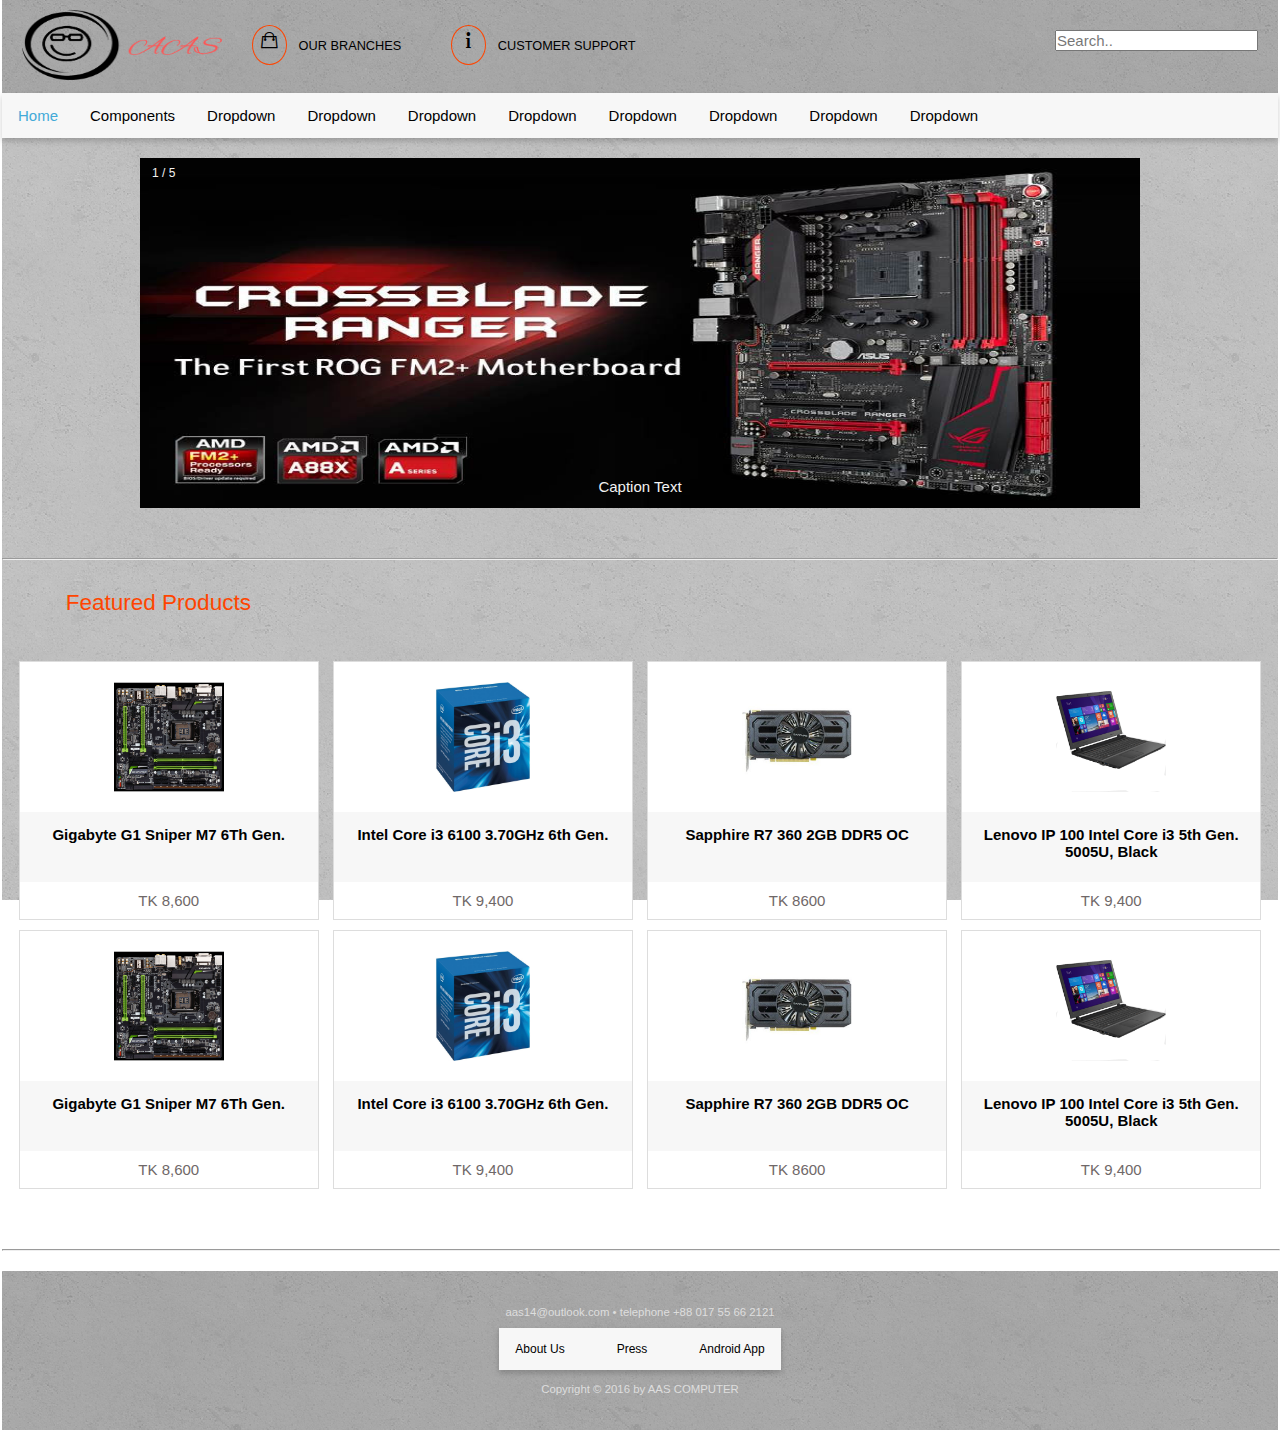
<file: index.html>
<!DOCTYPE html>
<html lang="en">

    <head>
        <link rel="stylesheet" type="text/css" href="vendors/css/normalize.css">
        <link rel="stylesheet" type="text/css" href="vendors/css/grid.css">
        <link rel="stylesheet" type="text/css" href="vendors/css/ionicons.min.css">
        <link rel="stylesheet" type="text/css" href="resources/css/style.css">
        <!-- <link href='https://fonts.googleapis.com/css?family=Source+Sans+Pro:400,200,300,300italic' rel='stylesheet' type='text/css'> -->
        <title>X Computer</title>
    
    </head>
    
    <body>
        <header>
            <div class="logo">
               <img src="resources/img/logo.PNG" alt="logo" class="main-logo">
           </div>
           <div class="branch-link">
               <div class="icon">
               <i class="ion-bag"></i>
               <a class="link" href="#">OUR BRANCHES</a>
          </div>
          </div>
              <div class="support">
                    <div class="icon">
                     <i class="ion-information"></i>
                      <a class="link" href="#">CUSTOMER SUPPORT</a>
                 </div>
             </div>
                <div class="searchbox">
                    <input type="text" name="search" placeholder="Search..">
                </div>
            
            
            <div class="clearfix"></div>                             <!--for clearing float-->
            
            <ul>
              <li><a class="homeButton" href="#home">Home</a></li>
                
              <li class="dropdown">
                <a href="#" class="dropbtn">Components</a>
                <div class="dropdown-content">
                  <a href="products.html">Processors</a>
                  <a href="#">Link 2</a>
                  <a href="#">Link 3</a>
                </div>
              </li>
                <li class="dropdown">
                <a href="#" class="dropbtn">Dropdown</a>
                <div class="dropdown-content">
                  <a href="products.html">Link 1</a>
                  <a href="#">Link 2</a>
                  <a href="#">Link 3</a>
                </div>
              </li>
                <li class="dropdown">
                <a href="#" class="dropbtn">Dropdown</a>
                <div class="dropdown-content">
                  <a href="#">Link 1</a>
                  <a href="#">Link 2</a>
                  <a href="#">Link 3</a>
                </div>
              </li>
                <li class="dropdown">
                <a href="#" class="dropbtn">Dropdown</a>
                <div class="dropdown-content">
                  <a href="#">Link 1</a>
                  <a href="#">Link 2</a>
                  <a href="#">Link 3</a>
                </div>
              </li>
                <li class="dropdown">
                <a href="#" class="dropbtn">Dropdown</a>
                <div class="dropdown-content">
                  <a href="#">Link 1</a>
                  <a href="#">Link 2</a>
                  <a href="#">Link 3</a>
                </div>
              </li>
                <li class="dropdown">
                <a href="#" class="dropbtn">Dropdown</a>
                <div class="dropdown-content">
                  <a href="#">Link 1</a>
                  <a href="#">Link 2</a>
                  <a href="#">Link 3</a>
                </div>
              </li>
                <li class="dropdown">
                <a href="#" class="dropbtn">Dropdown</a>
                <div class="dropdown-content">
                  <a href="#">Link 1</a>
                  <a href="#">Link 2</a>
                  <a href="#">Link 3</a>
                </div>
              </li>
                <li class="dropdown">
                <a href="#" class="dropbtn">Dropdown</a>
                <div class="dropdown-content">
                  <a href="#">Link 1</a>
                  <a href="#">Link 2</a>
                  <a href="#">Link 3</a>
                </div>
              </li>
                <li class="dropdown">
                <a href="#" class="dropbtn">Dropdown</a>
                <div class="dropdown-content">
                  <a href="#">Link 1</a>
                  <a href="#">Link 2</a>
                  <a href="#">Link 3</a>
                </div>
            </ul>   
        </header>
        
        <center><section class="slideshow">
            <div class="slideshow-container">
                <div class="mySlides fade">
                  <div class="numbertext">1 / 5</div>
                  <img src="resources/img/slideshow/asus-xblade-ranger.jpg" class="slideImage">
                  <div class="text">Caption Text</div>
                </div>
                <div class="mySlides fade">
                  <div class="numbertext">2 / 5</div>
                  <img src="resources/img/slideshow/wallpaper-lenovo-12.jpg" class="slideImage">
                  <div class="text">Caption Text</div>
                </div>
                <div class="mySlides fade">
                  <div class="numbertext">3 / 5</div>
                  <img src="resources/img/slideshow/maxresdefault.jpg" class="slideImage">
                  <div class="text">Caption Text</div>
                </div>

                <div class="mySlides fade">
                  <div class="numbertext">4 / 5</div>
                  <img src="resources/img/slideshow/Sapphire%20Graphics%20Card-1140x380.jpg" class="slideImage">
                  <div class="text">Caption Two</div>
                </div>

                <div class="mySlides fade">
                  <div class="numbertext">5 / 5</div>
                  <img src="resources/img/slideshow/rx-480.jpg" class="slideImage">
                  <div class="text">Caption Three</div>
                </div>
            </div>
            <br>
           <div style="text-align:center">
              <span class="dot"></span>
              <span class="dot"></span>
              <span class="dot"></span>
              <span class="dot"></span>
              <span class="dot"></span>
            </div>  
            </section></center>
        <div class="clearfix"></div>                             <!--for clearing float-->
        
        <hr class="straight">
        
        <section class="featured-products">
            <h2>Featured Products</h2>
            
			<div class="product-boxes">          
                <div class="box">
                    <img src="resources/img/products/G1-Sniper-M7.jpg">
                    <a href="#">
                        <h4>Gigabyte G1 Sniper M7 6Th Gen.</h4>
                    </a>
                    <p>TK 8,600</p>
                </div>
                <div class="box">
                    <img src="resources/img/products/Intel-Core-i3-6100.jpg">
                    <a href="#">
                        <h4>Intel Core i3 6100 3.70GHz 6th Gen.</h4>
                    </a>
                    <p>TK 9,400</p>
                </div>
                <div class="box">
                    <img src="resources/img/products/Sapphire-R7-360.jpg">
                    <a href="#">
                        <h4>Sapphire R7 360 2GB DDR5 OC</h4>
                    </a>
                    <p>TK 8600</p>
                </div>
                <div class="box">
                    <img src="resources/img/products/Lenovo-Ideapad-100.jpg">
                    <a href="product-detail.html">
                        <h4>Lenovo IP 100 Intel Core i3 5th Gen. 5005U, Black</h4>
                    </a>
                    <p>TK 9,400</p>
                </div>
                <div class="box">
                    <img src="resources/img/products/G1-Sniper-M7.jpg">
                    <a href="#">
                        <h4>Gigabyte G1 Sniper M7 6Th Gen.</h4>
                    </a>
                    <p>TK 8,600</p>
                </div>
               <div class="box">
                    <img src="resources/img/products/Intel-Core-i3-6100.jpg">
                    <a href="#">
                        <h4>Intel Core i3 6100 3.70GHz 6th Gen.</h4>
                    </a>
                    <p>TK 9,400</p>
                </div>
                <div class="box">
                    <img src="resources/img/products/Sapphire-R7-360.jpg">
                    <a href="#">
                        <h4>Sapphire R7 360 2GB DDR5 OC</h4>
                    </a>
                    <p>TK 8600</p>
                </div>
                <div class="box">
                    <img src="resources/img/products/Lenovo-Ideapad-100.jpg">
                    <a href="#">
                        <h4>Lenovo IP 100 Intel Core i3 5th Gen. 5005U, Black</h4>
                    </a>
                    <p>TK 9,400</p>
                </div>
               
                
                </div>
            
            
        </section>
        
        <hr width="100%">
        
        <footer>
            <p>aas14@outlook.com  • telephone +88 017 55 66 2121</p>
            <center>
                    <ul class="footer-nav">
                        <li><a href="#">About Us</a></li>
                        <li><a href="#">Press</a></li>
                        <li><a href="#">Android App</a></li>
                    </ul>
            </center>
            <div class="row">
                <p>
                    Copyright &copy; 2016 by AAS COMPUTER
                </p>
            </div>
        </footer>
        
        <script src="resources/js/script.js"></script>
    </body>
    
</html>
</file>
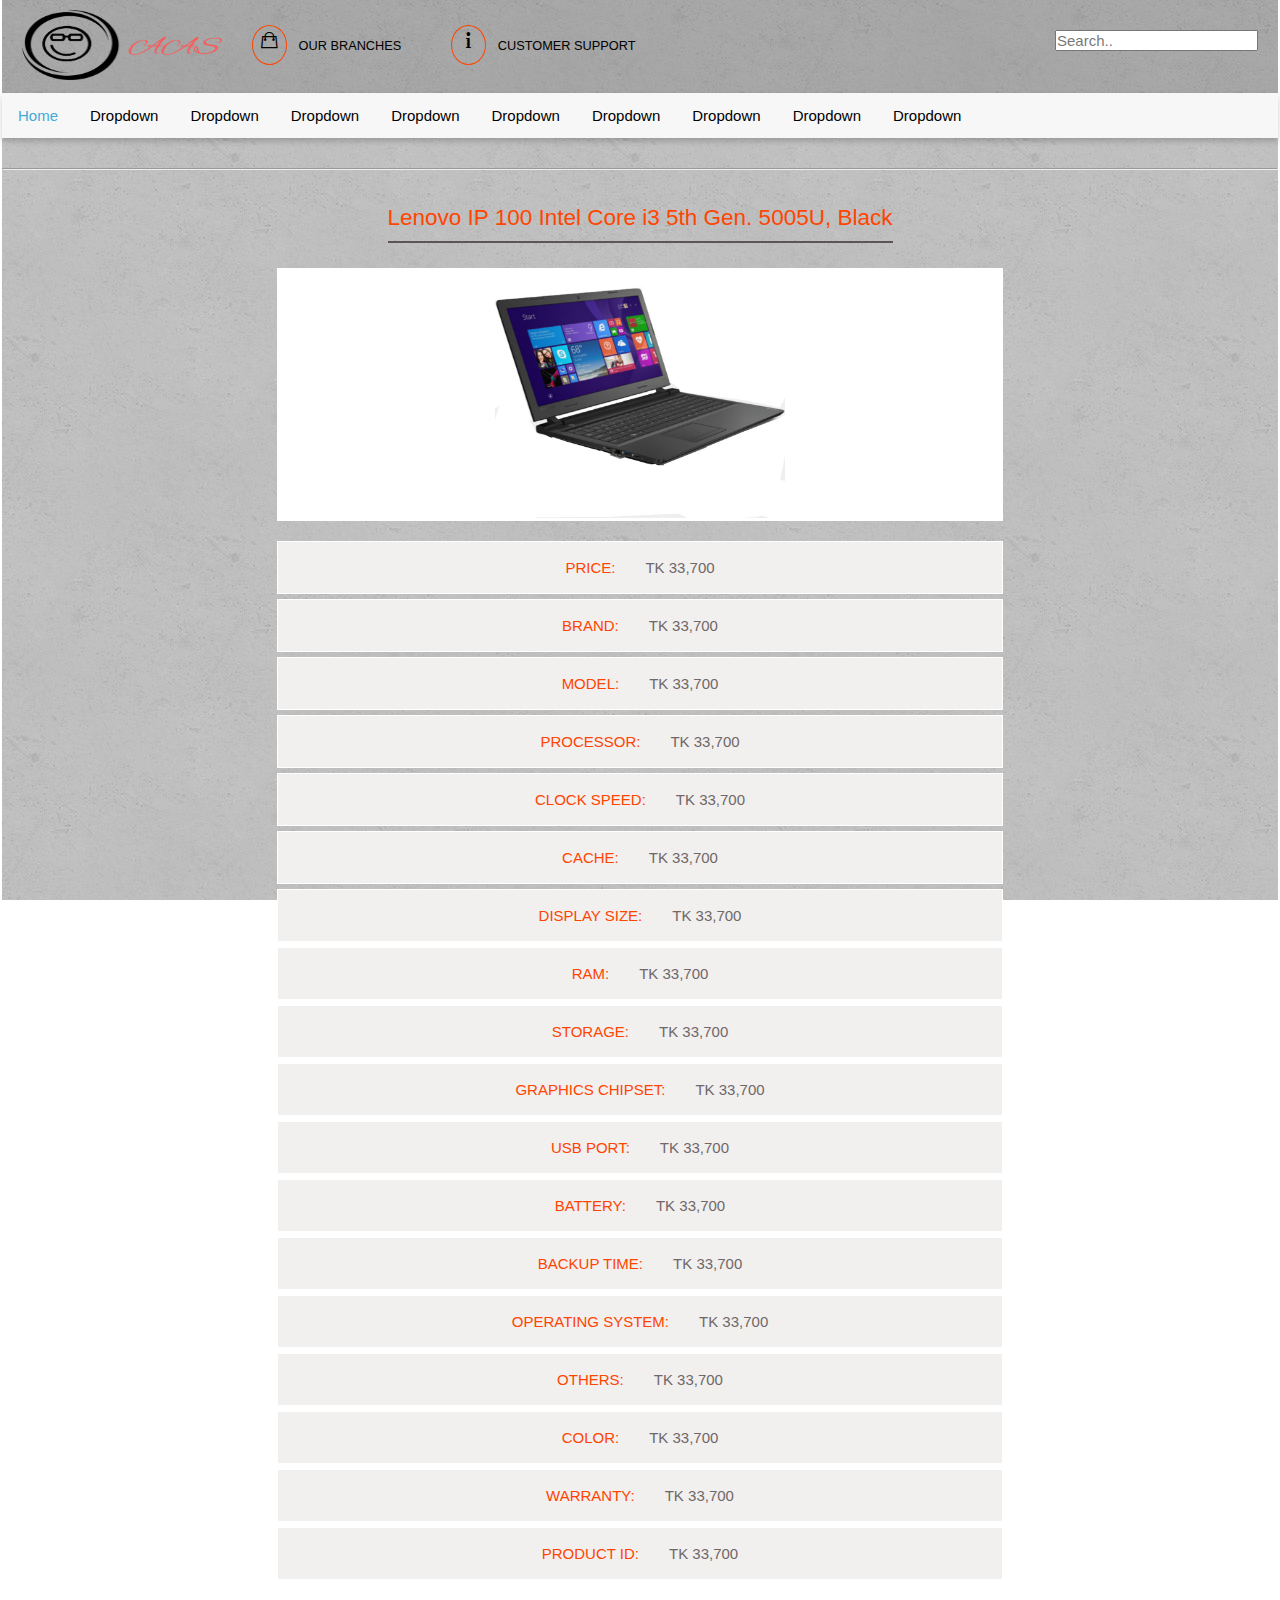
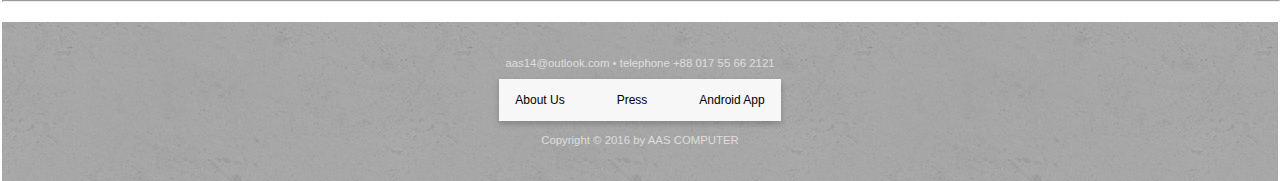
<file: product-detail.html>
<!DOCTYPE html>
<html lang="en">

    <head>
        <link rel="stylesheet" type="text/css" href="vendors/css/normalize.css">
        <link rel="stylesheet" type="text/css" href="vendors/css/grid.css">
        <link rel="stylesheet" type="text/css" href="vendors/css/ionicons.min.css">
        <link rel="stylesheet" type="text/css" href="resources/css/style.css">
        <!-- <link href='https://fonts.googleapis.com/css?family=Source+Sans+Pro:400,200,300,300italic' rel='stylesheet' type='text/css'> -->
        <title>X Computer</title>
    
    </head>
    
    <body>
        <header>
            <div class="logo">
               <img src="resources/img/logo.PNG" alt="logo" class="main-logo">
           </div>
           <div class="branch-link">
               <div class="icon">
               <i class="ion-bag"></i>
               <a class="link" href="#">OUR BRANCHES</a>
          </div>
          </div>
              <div class="support">
                    <div class="icon">
                     <i class="ion-information"></i>
                      <a class="link" href="#">CUSTOMER SUPPORT</a>
                 </div>
             </div>
                <div class="searchbox">
                    <input type="text" name="search" placeholder="Search..">
                </div>
            
            
            <div class="clearfix"></div>                             <!--for clearing float-->
            
            <ul>
              <li><a class="homeButton" href="index.html">Home</a></li>
              <li class="dropdown">
                <a href="#" class="dropbtn">Dropdown</a>
                <div class="dropdown-content">
                  <a href="#">Link 1</a>
                  <a href="#">Link 2</a>
                  <a href="#">Link 3</a>
                </div>
              </li>
                <li class="dropdown">
                <a href="#" class="dropbtn">Dropdown</a>
                <div class="dropdown-content">
                  <a href="#">Link 1</a>
                  <a href="#">Link 2</a>
                  <a href="#">Link 3</a>
                </div>
              </li>
                <li class="dropdown">
                <a href="#" class="dropbtn">Dropdown</a>
                <div class="dropdown-content">
                  <a href="#">Link 1</a>
                  <a href="#">Link 2</a>
                  <a href="#">Link 3</a>
                </div>
              </li>
                <li class="dropdown">
                <a href="#" class="dropbtn">Dropdown</a>
                <div class="dropdown-content">
                  <a href="#">Link 1</a>
                  <a href="#">Link 2</a>
                  <a href="#">Link 3</a>
                </div>
              </li>
                <li class="dropdown">
                <a href="#" class="dropbtn">Dropdown</a>
                <div class="dropdown-content">
                  <a href="#">Link 1</a>
                  <a href="#">Link 2</a>
                  <a href="#">Link 3</a>
                </div>
              </li>
                <li class="dropdown">
                <a href="#" class="dropbtn">Dropdown</a>
                <div class="dropdown-content">
                  <a href="#">Link 1</a>
                  <a href="#">Link 2</a>
                  <a href="#">Link 3</a>
                </div>
              </li>
                <li class="dropdown">
                <a href="#" class="dropbtn">Dropdown</a>
                <div class="dropdown-content">
                  <a href="#">Link 1</a>
                  <a href="#">Link 2</a>
                  <a href="#">Link 3</a>
                </div>
              </li>
                <li class="dropdown">
                <a href="#" class="dropbtn">Dropdown</a>
                <div class="dropdown-content">
                  <a href="#">Link 1</a>
                  <a href="#">Link 2</a>
                  <a href="#">Link 3</a>
                </div>
              </li>
                <li class="dropdown">
                <a href="#" class="dropbtn">Dropdown</a>
                <div class="dropdown-content">
                  <a href="#">Link 1</a>
                  <a href="#">Link 2</a>
                  <a href="#">Link 3</a>
                </div>
            </ul>   
        </header>
        
        <hr class="straight">
        
        <section class="product-detail">
            <h6>Lenovo IP 100 Intel Core i3 5th Gen. 5005U, Black</h6>
            <div class="img-box">
                <img src="resources/img/products/Lenovo-Ideapad-100.jpg" alt="product-image">
            </div>
            <div class="details">
                <div class="box2"><p class="name">Price: </p><p class="value">TK 33,700</p></div>
                <div class="box2"><p class="name">Brand: </p><p class="value">TK 33,700</p></div>
                <div class="box2"><p class="name">Model: </p><p class="value">TK 33,700</p></div>
                <div class="box2"><p class="name">Processor: </p><p class="value">TK 33,700</p></div>
                <div class="box2"><p class="name">Clock Speed: </p><p class="value">TK 33,700</p></div>
                <div class="box2"><p class="name">Cache: </p><p class="value">TK 33,700</p></div>
                <div class="box2"><p class="name">Display Size: </p><p class="value">TK 33,700</p></div>
                <div class="box2"><p class="name">Ram: </p><p class="value">TK 33,700</p></div>
                <div class="box2"><p class="name">Storage: </p><p class="value">TK 33,700</p></div>
                <div class="box2"><p class="name">Graphics Chipset: </p><p class="value">TK 33,700</p></div>
                <div class="box2"><p class="name">Usb Port: </p><p class="value">TK 33,700</p></div>
                <div class="box2"><p class="name">Battery: </p><p class="value">TK 33,700</p></div>
                <div class="box2"><p class="name">Backup Time: </p><p class="value">TK 33,700</p></div>
                <div class="box2"><p class="name">Operating System: </p><p class="value">TK 33,700</p></div>
                <div class="box2"><p class="name">Others: </p><p class="value">TK 33,700</p></div>
                <div class="box2"><p class="name">Color: </p><p class="value">TK 33,700</p></div>
                <div class="box2"><p class="name">Warranty: </p><p class="value">TK 33,700</p></div>
                <div class="box2"><p class="name">Product ID: </p><p class="value">TK 33,700</p></div>
            </div>
        </section>
        <hr width="100%">
        
        <footer>
            <p>aas14@outlook.com  • telephone +88 017 55 66 2121</p>
            <center>
                    <ul class="footer-nav">
                        <li><a href="#">About Us</a></li>
                        <li><a href="#">Press</a></li>
                        <li><a href="#">Android App</a></li>
                    </ul>
            </center>
            <div class="row">
                <p>
                    Copyright &copy; 2016 by AAS COMPUTER
                </p>
            </div>
        </footer>
        
        <script src="resources/js/script.js"></script>
    </body>
    
</html>
</file>
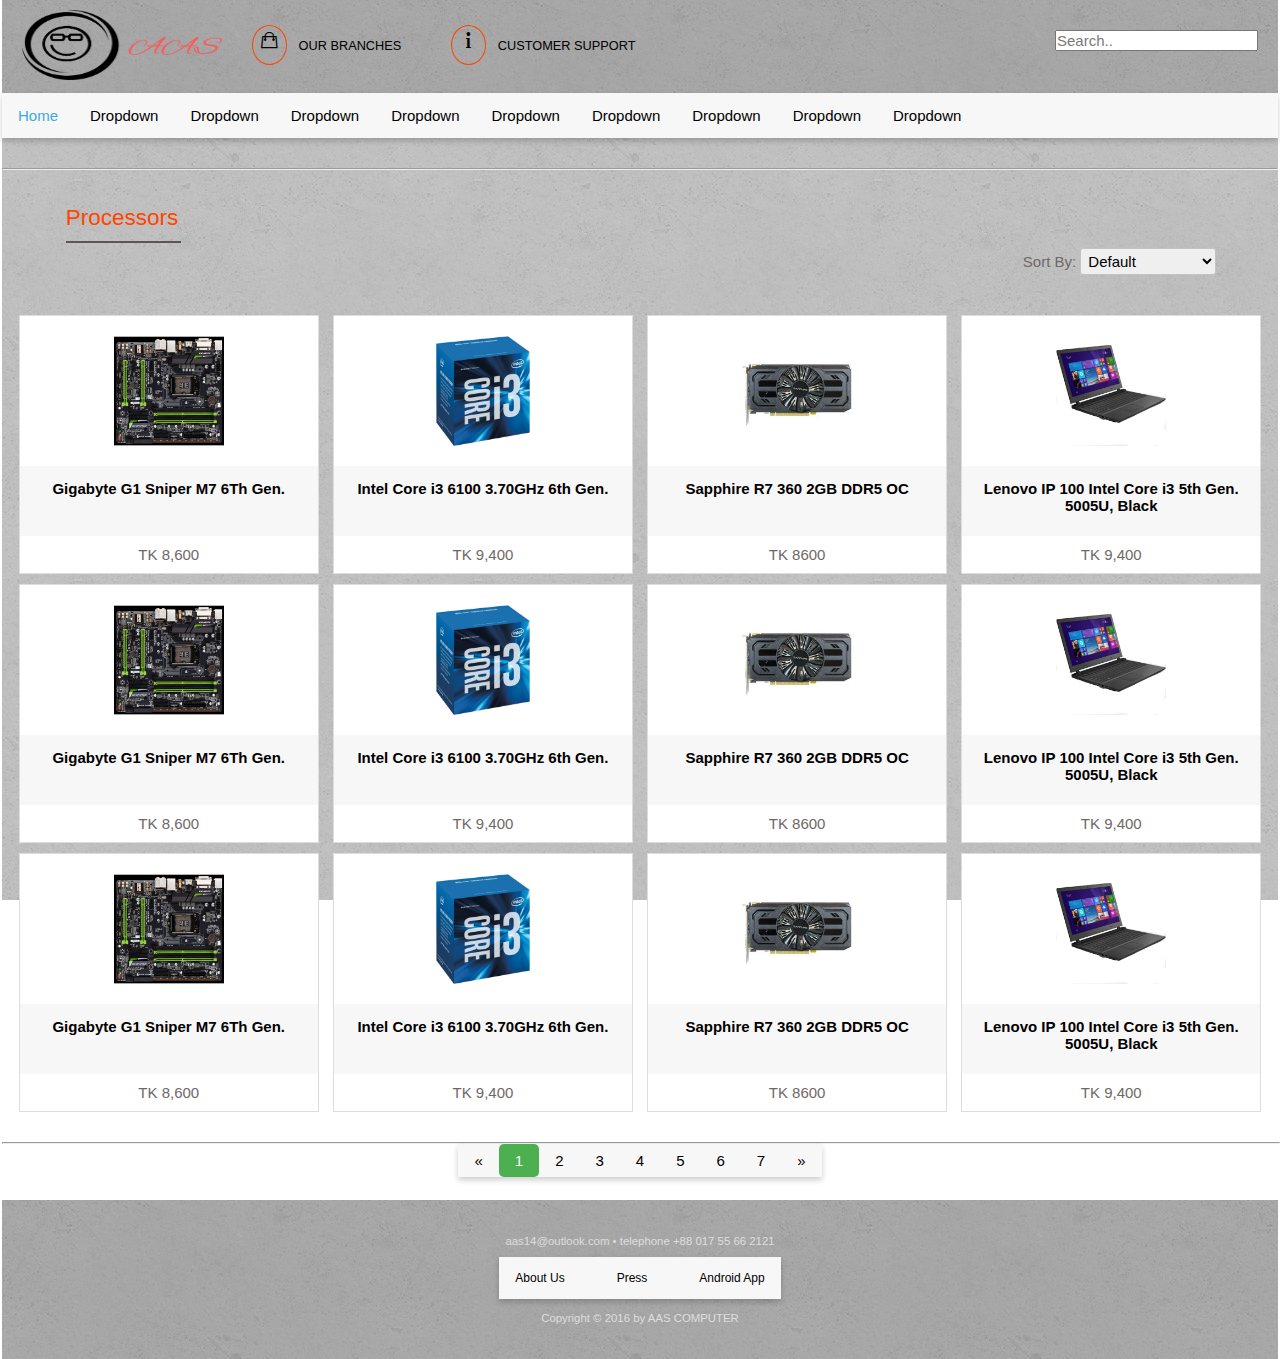
<file: products.html>
<!DOCTYPE html>
<html lang="en">

    <head>
        <link rel="stylesheet" type="text/css" href="vendors/css/normalize.css">
        <link rel="stylesheet" type="text/css" href="vendors/css/grid.css">
        <link rel="stylesheet" type="text/css" href="vendors/css/ionicons.min.css">
        <link rel="stylesheet" type="text/css" href="resources/css/style.css">
        <!-- <link href='https://fonts.googleapis.com/css?family=Source+Sans+Pro:400,200,300,300italic' rel='stylesheet' type='text/css'> -->
        <title>X Computer</title>
    
    </head>
    
    <body>
        <header>
            <div class="logo">
               <img src="resources/img/logo.PNG" alt="logo" class="main-logo">
           </div>
           <div class="branch-link">
               <div class="icon">
               <i class="ion-bag"></i>
               <a class="link" href="#">OUR BRANCHES</a>
          </div>
          </div>
              <div class="support">
                    <div class="icon">
                     <i class="ion-information"></i>
                      <a class="link" href="#">CUSTOMER SUPPORT</a>
                 </div>
             </div>
                <div class="searchbox">
                    <input type="text" name="search" placeholder="Search..">
                </div>
            
            
            <div class="clearfix"></div>                             <!--for clearing float-->
            
            <ul>
              <li><a class="homeButton" href="index.html">Home</a></li>
              <li class="dropdown">
                <a href="#" class="dropbtn">Dropdown</a>
                <div class="dropdown-content">
                  <a href="#">Link 1</a>
                  <a href="#">Link 2</a>
                  <a href="#">Link 3</a>
                </div>
              </li>
                <li class="dropdown">
                <a href="#" class="dropbtn">Dropdown</a>
                <div class="dropdown-content">
                  <a href="#">Link 1</a>
                  <a href="#">Link 2</a>
                  <a href="#">Link 3</a>
                </div>
              </li>
                <li class="dropdown">
                <a href="#" class="dropbtn">Dropdown</a>
                <div class="dropdown-content">
                  <a href="#">Link 1</a>
                  <a href="#">Link 2</a>
                  <a href="#">Link 3</a>
                </div>
              </li>
                <li class="dropdown">
                <a href="#" class="dropbtn">Dropdown</a>
                <div class="dropdown-content">
                  <a href="#">Link 1</a>
                  <a href="#">Link 2</a>
                  <a href="#">Link 3</a>
                </div>
              </li>
                <li class="dropdown">
                <a href="#" class="dropbtn">Dropdown</a>
                <div class="dropdown-content">
                  <a href="#">Link 1</a>
                  <a href="#">Link 2</a>
                  <a href="#">Link 3</a>
                </div>
              </li>
                <li class="dropdown">
                <a href="#" class="dropbtn">Dropdown</a>
                <div class="dropdown-content">
                  <a href="#">Link 1</a>
                  <a href="#">Link 2</a>
                  <a href="#">Link 3</a>
                </div>
              </li>
                <li class="dropdown">
                <a href="#" class="dropbtn">Dropdown</a>
                <div class="dropdown-content">
                  <a href="#">Link 1</a>
                  <a href="#">Link 2</a>
                  <a href="#">Link 3</a>
                </div>
              </li>
                <li class="dropdown">
                <a href="#" class="dropbtn">Dropdown</a>
                <div class="dropdown-content">
                  <a href="#">Link 1</a>
                  <a href="#">Link 2</a>
                  <a href="#">Link 3</a>
                </div>
              </li>
                <li class="dropdown">
                <a href="#" class="dropbtn">Dropdown</a>
                <div class="dropdown-content">
                  <a href="#">Link 1</a>
                  <a href="#">Link 2</a>
                  <a href="#">Link 3</a>
                </div>
            </ul>   
        </header>
        
        <hr class="straight">
        
        <section class="products-list">
            <h3>Processors</h3>
            <div class="option">
                <label for="sort-by">Sort By: </label>
                <form method="post" action="#" class="sorting">
                <select name="SORT BY" id="sort-by">
                     <option value="default">Default</option>
                     <option value="name">Name</option>
                     <option value="price-low-to-high">Price &#40;low&#60;high&#41;</option>
                     <option value="price high-to-low">Price &#40;low&#62;high&#41;</option>
                </select>
            </form>
            </div>
            <div class="product-boxes">          
                <div class="box">
                    <img src="resources/img/products/G1-Sniper-M7.jpg">
                    <a href="#">
                        <h4>Gigabyte G1 Sniper M7 6Th Gen.</h4>
                    </a>
                    <p>TK 8,600</p>
                </div>
                <div class="box">
                    <img src="resources/img/products/Intel-Core-i3-6100.jpg">
                    <a href="#">
                        <h4>Intel Core i3 6100 3.70GHz 6th Gen.</h4>
                    </a>
                    <p>TK 9,400</p>
                </div>
                <div class="box">
                    <img src="resources/img/products/Sapphire-R7-360.jpg">
                    <a href="#">
                        <h4>Sapphire R7 360 2GB DDR5 OC</h4>
                    </a>
                    <p>TK 8600</p>
                </div>
                <div class="box">
                    <img src="resources/img/products/Lenovo-Ideapad-100.jpg">
                    <a href="product-detail.html">
                        <h4>Lenovo IP 100 Intel Core i3 5th Gen. 5005U, Black</h4>
                    </a>
                    <p>TK 9,400</p>
                </div>
                <div class="box">
                    <img src="resources/img/products/G1-Sniper-M7.jpg">
                    <a href="#">
                        <h4>Gigabyte G1 Sniper M7 6Th Gen.</h4>
                    </a>
                    <p>TK 8,600</p>
                </div>
               <div class="box">
                    <img src="resources/img/products/Intel-Core-i3-6100.jpg">
                    <a href="#">
                        <h4>Intel Core i3 6100 3.70GHz 6th Gen.</h4>
                    </a>
                    <p>TK 9,400</p>
                </div>
                <div class="box">
                    <img src="resources/img/products/Sapphire-R7-360.jpg">
                    <a href="#">
                        <h4>Sapphire R7 360 2GB DDR5 OC</h4>
                    </a>
                    <p>TK 8600</p>
                </div>
                <div class="box">
                    <img src="resources/img/products/Lenovo-Ideapad-100.jpg">
                    <a href="#">
                        <h4>Lenovo IP 100 Intel Core i3 5th Gen. 5005U, Black</h4>
                    </a>
                    <p>TK 9,400</p>
                </div>
                                <div class="box">
                    <img src="resources/img/products/G1-Sniper-M7.jpg">
                    <a href="#">
                        <h4>Gigabyte G1 Sniper M7 6Th Gen.</h4>
                    </a>
                    <p>TK 8,600</p>
                </div>
               <div class="box">
                    <img src="resources/img/products/Intel-Core-i3-6100.jpg">
                    <a href="#">
                        <h4>Intel Core i3 6100 3.70GHz 6th Gen.</h4>
                    </a>
                    <p>TK 9,400</p>
                </div>
                <div class="box">
                    <img src="resources/img/products/Sapphire-R7-360.jpg">
                    <a href="#">
                        <h4>Sapphire R7 360 2GB DDR5 OC</h4>
                    </a>
                    <p>TK 8600</p>
                </div>
                <div class="box">
                    <img src="resources/img/products/Lenovo-Ideapad-100.jpg">
                    <a href="#">
                        <h4>Lenovo IP 100 Intel Core i3 5th Gen. 5005U, Black</h4>
                    </a>
                    <p>TK 9,400</p>
                </div>
            </div>
        </section>
        <hr width="100%">
        <section class="change-page">
            <ul class="pagination">
              <li><a href="#">«</a></li>
              <li><a class="active" href="#">1</a></li>
              <li><a href="#">2</a></li>
              <li><a href="#">3</a></li>
              <li><a href="#">4</a></li>
              <li><a href="#">5</a></li>
              <li><a href="#">6</a></li>
              <li><a href="#">7</a></li>
              <li><a href="#">»</a></li>
            </ul>
        </section>
        <footer>
            <p>aas14@outlook.com  • telephone +88 017 55 66 2121</p>
            <center>
                    <ul class="footer-nav">
                        <li><a href="#">About Us</a></li>
                        <li><a href="#">Press</a></li>
                        <li><a href="#">Android App</a></li>
                    </ul>
            </center>
            <div class="row">
                <p>
                    Copyright &copy; 2016 by AAS COMPUTER
                </p>
            </div>
        </footer>
        
        <script src="resources/js/script.js"></script>
    </body>
    
</html>
</file>
<file: vendors/css/grid.css>
/*  SECTIONS  ============================================================================= */

.section {
	clear: both;
	padding: 0px;
	margin: 0px;
}

/*  GROUPING  ============================================================================= */

.row {
    zoom: 1; /* For IE 6/7 (trigger hasLayout) */
}

.row:before,
.row:after {
    content:"";
    display:table;
}
.row:after {
    clear:both;
}

/*  GRID COLUMN SETUP   ==================================================================== */

.col {
	display: block;
	float:left;
	margin: 1% 0 1% 1.6%;
}

.col:first-child { margin-left: 0; } /* all browsers except IE6 and lower */


/*  REMOVE MARGINS AS ALL GO FULL WIDTH AT 480 PIXELS */

@media only screen and (max-width: 480px) {
	.col { 
		/*margin: 1% 0 1% 0%;*/
        margin: 0;
	}
}


/*  GRID OF TWO   ============================================================================= */


.span-2-of-2 {
	width: 100%;
}

.span-1-of-2 {
	width: 49.2%;
}

/*  GO FULL WIDTH AT LESS THAN 480 PIXELS */

@media only screen and (max-width: 480px) {
	.span-2-of-2 {
		width: 100%; 
	}
	.span-1-of-2 {
		width: 100%; 
	}
}


/*  GRID OF THREE   ============================================================================= */

	
.span-3-of-3 {
	width: 100%; 
}

.span-2-of-3 {
	width: 66.13%; 
}

.span-1-of-3 {
	width: 32.26%; 
}


/*  GO FULL WIDTH AT LESS THAN 480 PIXELS */

@media only screen and (max-width: 480px) {
	.span-3-of-3 {
		width: 100%; 
	}
	.span-2-of-3 {
		width: 100%; 
	}
	.span-1-of-3 {
		width: 100%;
	}
}

/*  GRID OF FOUR   ============================================================================= */

	
.span-4-of-4 {
	width: 100%; 
}

.span-3-of-4 {
	width: 74.6%; 
}

.span-2-of-4 {
	width: 49.2%; 
}

.span-1-of-4 {
	width: 23.8%; 
}


/*  GO FULL WIDTH AT LESS THAN 480 PIXELS */

@media only screen and (max-width: 480px) {
	.span-4-of-4 {
		width: 100%; 
	}
	.span-3-of-4 {
		width: 100%; 
	}
	.span-2-of-4 {
		width: 100%; 
	}
	.span-1-of-4 {
		width: 100%; 
	}
}


/*  GRID OF FIVE   ============================================================================= */

	
.span-5-of-5 {
	width: 100%;
}

.span-4-of-5 {
  	width: 79.68%; 
}

.span-3-of-5 {
  	width: 59.36%; 
}

.span-2-of-5 {
  	width: 39.04%;
}

.span-1-of-5 {
  	width: 18.72%;
}


/*  GO FULL WIDTH AT LESS THAN 480 PIXELS */

@media only screen and (max-width: 480px) {
	.span-5-of-5 {
		width: 100%; 
	}
	.span-4-of-5 {
		width: 100%; 
	}
	.span-3-of-5 {
		width: 100%; 
	}
	.span-2-of-5 {
		width: 100%; 
	}
	.span-1-of-5 {
		width: 100%; 
	}
}


/*  GRID OF SIX   ============================================================================= */


.span-6-of-6 {
	width: 100%;
}

.span-5-of-6 {
  	width: 83.06%;
}

.span-4-of-6 {
  	width: 66.13%;
}

.span-3-of-6 {
  	width: 49.2%;
}

.span-2-of-6 {
  	width: 32.26%;
}

.span-1-of-6 {
  	width: 15.33%;
}


/*  GO FULL WIDTH AT LESS THAN 480 PIXELS */

@media only screen and (max-width: 480px) {
	.span-6-of-6 {
		width: 100%; 
	}
	.span-5-of-6 {
		width: 100%; 
	}
	.span-4-of-6 {
		width: 100%; 
	}
	.span-3-of-6 {
		width: 100%; 
	}
	.span-2-of-6 {
		width: 100%; 
	}
	.span-1-of-6 {
		width: 100%; 
	}
}



/*  GRID OF SEVEN   ============================================================================= */


.span-7-of-7 {
	width: 100%;
}

.span-6-of-7 {
	width: 85.48%;
}

.span-5-of-7 {
  	width: 70.97%;
}

.span-4-of-7 {
  	width: 56.45%;
}

.span-3-of-7 {
  	width: 41.94%;
}

.span-2-of-7 {
  	width: 27.42%;
}

.span-1-of-7 {
  	width: 12.91%;
}


/*  GO FULL WIDTH AT LESS THAN 480 PIXELS */

@media only screen and (max-width: 480px) {
	.span-7-of-7 {
		width: 100%; 
	}
	.span-6-of-7 {
		width: 100%; 
	}
	.span-5-of-7 {
		width: 100%; 
	}
	.span-4-of-7 {
		width: 100%; 
	}
	.span-3-of-7 {
		width: 100%; 
	}
	.span-2-of-7 {
		width: 100%; 
	}
	.span-1-of-7 {
		width: 100%; 
	}
}


/*  GRID OF EIGHT   ============================================================================= */

	
.span-8-of-8 {
	width: 100%;
}

.span-7-of-8 {
	width: 87.3%; 
}

.span-6-of-8 {
	width: 74.6%; 
}

.span-5-of-8 {
	width: 61.9%; 
}

.span-4-of-8 {
	width: 49.2%; 
}

.span-3-of-8 {
	width: 36.5%;
}

.span-2-of-8 {
	width: 23.8%; 
}

.span-1-of-8 {
	width: 11.1%; 
}


/*  GO FULL WIDTH AT LESS THAN 480 PIXELS */

@media only screen and (max-width: 480px) {
	.span-8-of-8 {
		width: 100%; 
	}
	.span-7-of-8 {
		width: 100%; 
	}
	.span-6-of-8 {
		width: 100%; 
	}
	.span-5-of-8 {
		width: 100%; 
	}
	.span-4-of-8 {
		width: 100%; 
	}
	.span-3-of-8 {
		width: 100%; 
	}
	.span-2-of-8 {
		width: 100%; 
	}
	.span-1-of-8 {
		width: 100%; 
	}
}


/*  GRID OF NINE   ============================================================================= */


.span-9-of-9 {
	width: 100%;
}

.span-8-of-9 {
	width: 88.71%;
}

.span-7-of-9 {
	width: 77.42%; 
}

.span-6-of-9 {
	width: 66.13%; 
}

.span-5-of-9 {
	width: 54.84%; 
}

.span-4-of-9 {
	width: 43.55%; 
}

.span-3-of-9 {
	width: 32.26%;
}

.span-2-of-9 {
	width: 20.97%; 
}

.span-1-of-9 {
	width: 9.68%; 
}


/*  GO FULL WIDTH AT LESS THAN 480 PIXELS */

@media only screen and (max-width: 480px) {
	.span-9-of-9 {
		width: 100%; 
	}
	.span-8-of-9 {
		width: 100%; 
	}
	.span-7-of-9 {
		width: 100%; 
	}
	.span-6-of-9 {
		width: 100%; 
	}
	.span-5-of-9 {
		width: 100%; 
	}
	.span-4-of-9 {
		width: 100%; 
	}
	.span-3-of-9 {
		width: 100%; 
	}
	.span-2-of-9 {
		width: 100%; 
	}
	.span-1-of-9 {
		width: 100%; 
	}
}


/*  GRID OF TEN   ============================================================================= */


.span-10-of-10 {
	width: 100%;
}

.span-9-of-10 {
	width: 89.84%;
}

.span-8-of-10 {
	width: 79.68%;
}

.span-7-of-10 {
	width: 69.52%; 
}

.span-6-of-10 {
	width: 59.36%; 
}

.span-5-of-10 {
	width: 49.2%; 
}

.span-4-of-10 {
	width: 39.04%; 
}

.span-3-of-10 {
	width: 28.88%;
}

.span-2-of-10 {
	width: 18.72%; 
}

.span-1-of-10 {
	width: 8.56%; 
}


/*  GO FULL WIDTH AT LESS THAN 480 PIXELS */

@media only screen and (max-width: 480px) {
	.span-10-of-10 {
		width: 100%; 
	}
	.span-9-of-10 {
		width: 100%; 
	}
	.span-8-of-10 {
		width: 100%; 
	}
	.span-7-of-10 {
		width: 100%; 
	}
	.span-6-of-10 {
		width: 100%; 
	}
	.span-5-of-10 {
		width: 100%; 
	}
	.span-4-of-10 {
		width: 100%; 
	}
	.span-3-of-10 {
		width: 100%; 
	}
	.span-2-of-10 {
		width: 100%; 
	}
	.span-1-of-10 {
		width: 100%; 
	}
}


/*  GRID OF ELEVEN   ============================================================================= */

.span-11-of-11 {
	width: 100%;
}

.span-10-of-11 {
	width: 90.76%;
}

.span-9-of-11 {
	width: 81.52%;
}

.span-8-of-11 {
	width: 72.29%;
}

.span-7-of-11 {
	width: 63.05%; 
}

.span-6-of-11 {
	width: 53.81%; 
}

.span-5-of-11 {
	width: 44.58%; 
}

.span-4-of-11 {
	width: 35.34%; 
}

.span-3-of-11 {
	width: 26.1%;
}

.span-2-of-11 {
	width: 16.87%; 
}

.span-1-of-11 {
	width: 7.63%; 
}


/*  GO FULL WIDTH AT LESS THAN 480 PIXELS */

@media only screen and (max-width: 480px) {
	.span-11-of-11 {
		width: 100%; 
	}
	.span-10-of-11 {
		width: 100%; 
	}
	.span-9-of-11 {
		width: 100%; 
	}
	.span-8-of-11 {
		width: 100%; 
	}
	.span-7-of-11 {
		width: 100%; 
	}
	.span-6-of-11 {
		width: 100%; 
	}
	.span-5-of-11 {
		width: 100%; 
	}
	.span-4-of-11 {
		width: 100%; 
	}
	.span-3-of-11 {
		width: 100%; 
	}
	.span-2-of-11 {
		width: 100%; 
	}
	.span-1-of-11 {
		width: 100%; 
	}
}


/*  GRID OF TWELVE   ============================================================================= */

.span-12-of-12 {
	width: 100%;
}

.span-11-of-12 {
	width: 91.53%;
}

.span-10-of-12 {
	width: 83.06%;
}

.span-9-of-12 {
	width: 74.6%;
}

.span-8-of-12 {
	width: 66.13%;
}

.span-7-of-12 {
	width: 57.66%; 
}

.span-6-of-12 {
	width: 49.2%; 
}

.span-5-of-12 {
	width: 40.73%; 
}

.span-4-of-12 {
	width: 32.26%; 
}

.span-3-of-12 {
	width: 23.8%;
}

.span-2-of-12 {
	width: 15.33%; 
}

.span-1-of-12 {
	width: 6.86%; 
}


/*  GO FULL WIDTH AT LESS THAN 480 PIXELS */

@media only screen and (max-width: 480px) {
	.span-12-of-12 {
		width: 100%; 
	}
	.span-11-of-12 {
		width: 100%; 
	}
	.span-10-of-12 {
		width: 100%; 
	}
	.span-9-of-12 {
		width: 100%; 
	}
	.span-8-of-12 {
		width: 100%; 
	}
	.span-7-of-12 {
		width: 100%; 
	}
	.span-6-of-12 {
		width: 100%; 
	}
	.span-5-of-12 {
		width: 100%; 
	}
	.span-4-of-12 {
		width: 100%; 
	}
	.span-3-of-12 {
		width: 100%; 
	}
	.span-2-of-12 {
		width: 100%; 
	}
	.span-1-of-12 {
		width: 100%; 
	}
}
</file>
<file: resources/css/style.css>
*{
    margin: 0;
    padding: 0;
    box-sizing: border-box;
}

html{
    background-color: white;
    color: #6f6868;
    font-family: "Source Sans Pro", sans-serif;
    font-weight: 300;
    font-size: 15px;
    text-rendering: optimizeLegibility;
}
body{
    margin: auto 2px;
    background-color: #e2e2e2;
    background-image: -webkit-linear-gradient(rgba(0, 0, 0, 0.2), rgba(0, 0, 0, 0.2)), url(img/2.png);
    background-image: linear-gradient(rgba(0, 0, 0, 0.2), rgba(0, 0, 0, 0.2)), url(img/2.png);
    background-attachment: fixed;
}
/*------------------------------------------------------HEADING--------------------------*/
header{
    background-color: white;
    background-image: -webkit-linear-gradient(rgba(0, 0, 0, 0.3), rgba(0, 0, 0, 0.3)), url(img/2.png);
    background-image: linear-gradient(rgba(0, 0, 0, 0.3), rgba(0, 0, 0, 0.3)), url(img/2.png);
    background-attachment: fixed;
}
.start{
    margin:  0 45px;
}
.main-logo{
    height: 70px;
    width: 200px;
    margin-left: 10px;
    margin-right: 10px;
}
.icon{
    margin-top: 10px;
}
.icon i{
    display: inline-block;
    vertical-align:middle;   /*parent er middle jaygay rakhtese*/
    color: black;
    border: 1px solid orangered;
    border-radius: 50%;
    height: 40px;
    width: 35px;
    text-align: center;
    padding: 4px;
    font-size: 150%;
    margin-bottom: 5px;
    margin-top: 5px;
    
}
.link:link,
.link:visited{
    text-decoration: none;
    vertical-align:middle;
    text-align: right;
    padding: 10px 30px;
    font-weight: 400;
    text-decoration: none;
    color: black;
    padding-left: 8px;
    -webkit-transition: color .3s;
    transition: color .3s;
}
.link:hover{
    color: orangered;
}
input{
    margin-top: 30px;
    padding-left: 0;
}
.searchbox{
     margin-right: 20px;
}
.input[type=text] {
    width: 150px;
    /*-webkit-transition: width 0.4s ease-in-out;
    transition: width 0.8s ease-in-out;*/
}
/*input[type=text]:focus {
    width: 100%;
}*/
.logo,
.branch-link,
.support{
    display: inline-block;
    float: left;
    margin: 10px 10px;
    font-size: 85%;
}
.searchbox{
    float: right;
}
.clearfix{
    clear:both
}
/*---------------------------------------------------NAVIGATION MENU---------------------*/
ul {
    list-style-type: none;
    margin: 0;
    padding: 0;
    overflow: hidden;
    background-color: #F7F7F7;
    box-shadow: 0 3px 6px 0 rgba(0,0,0,0.2);
    overflow: auto;
}

li {
    float: left;
}

li a,
.dropbtn,
.product-boxes a{
    font-weight: 300;
    display: inline-block;
    background-color: #F7F7F7;
    color: black;
    text-align: center;
    padding: 14px 16px;
    border-bottom: none;
    text-decoration: none;
    -webkit-transition: background-color .3s, color .3s;
    transition: background-color .3s, color .3s;
}

li a:hover,
.dropdown:hover,
.product-boxes a:hover{
    background-color: white;
    color: #43AAD8;
    border-bottom: 2px solid #43AAD8;
}

li.dropdown {
    display: inline-block;
}

.dropdown-content {
    display: none;
    position: absolute;
    background-color: #f9f9f9;
    min-width: 160px;
    box-shadow: 0px 8px 16px 0px rgba(0,0,0,0.2);
    overflow: visible;               /*nicher slider er upor dropdown menu rakhar jonno*/
    z-index: 2;
}

.dropdown-content a {
    color: black;
    padding: 12px 16px;
    text-decoration: none;
    display: block;
    text-align: left;
}

.dropdown-content a:hover{
    background-color: #f1f1f1
}

.dropdown:hover .dropdown-content {
    display: inline-block;
}
.homeButton{
    color: #43AAD8;
    font-weight: 500;
}

/*---------------------------------------------------SLIDESHOW---------------------*/
.slideshow{
    margin: 20px 10px;
    height: 350px;
    width: 1000px;
    overflow: visible;
    z-index: 1;
}
.slideImage{
    height: 350px;
    width: 100%;
}
/* Slideshow container */
.slideshow-container {
    width: 100%;
  position: relative;
  margin: auto;
}

/* Caption text */
.text {
  color: #f2f2f2;
  font-size: 15px;
  padding: 8px 12px;
  position: absolute;
  bottom: 8px;
  width: 100%;
  text-align: center;
}

/* Number text (1/3 etc) */
.numbertext {
  color: #f2f2f2;
  font-size: 12px;
  padding: 8px 12px;
  position: absolute;
  top: 0;
}

/* The dots/bullets/indicators */
dot {
  height: 13px;
  width: 13px;
  margin: 0 2px;
  background-color: #bbb;
  border-radius: 50%;
  display: inline-block;
  -webkit-transition: background-color 0.6s ease;
  transition: background-color 0.6s ease;
}

.active {
  background-color: #717171;
}

/* Fading animation */
.fade {
  -webkit-animation-name: fade;
  -webkit-animation-duration: 1.5s;
  animation-name: fade;
  animation-duration: 1.5s;
}

@-webkit-keyframes fade {
  from {opacity: .4}
  to {opacity: 1}
}

@keyframes fade {
  from {opacity: .4}
  to {opacity: 1}
}

/* On smaller screens, decrease text size */
@media only screen and (max-width: 300px) {
  .text {font-size: 11px}
}

/*---------------------------------------------------FEATURED-PRODUCTS---------------------*/
h2, h3, h6{
    color: orangered;
    margin: 5px auto;
    margin-left: 5%;
    font-weight: 300;
}
h4{
    font-weight: 600;
}
.featured-products,
.product-boxes{
     margin: 30px auto;
}
.product-boxes{
    display: inline-block;
    text-align: center;
}
.product-boxes .box{
    background-color: white;
    width: 300px;
    display: inline-block;
    /*vertical-align: top;*/
    border: 1px solid #DDDDDD;
    margin-right: 10px;
    margin-top: 10px;
    
}
.product-boxes .box:nth-child(4n){
    margin-right: 0;
}
.product-boxes .box img{
    width: 150px;
    height: 150px;
    display: block;
    margin: auto;
    padding: 20px;
}
.box a{
    width: 100%;
    height: 70px;
}
.box p{
    width: auto;
    text-align: center;
    padding: 10px;
}
h4{
    text-align: center;
}

/*----------------------------------------------------------FOOTER-------------------------------------*/
footer{
    background-color: #F7F7F7;
    padding: 25px;
    font-size: 80%;
    margin-top: 20px;
    background-image: -webkit-linear-gradient(rgba(0, 0, 0, 0.3), rgba(0, 0, 0, 0.3)), url(img/2.png);
    background-image: linear-gradient(rgba(0, 0, 0, 0.3), rgba(0, 0, 0, 0.3)), url(img/2.png);
}
.footer-nav{
    list-style: none;
    display: inline-block;
}
.footer-nav li{
    display: inline-block;
    margin-right: 20px;
}
.footer-nav li:last-child{
    margin-right: 0;
}
footer p{
    text-align: center;
    font-size: 95%;
    color: #dedede;
    margin: 10px auto;
}

/*---------------------------------------------------PRODUCTS PAGE---------------------*/
/*---------------------------------------------------PRODUCTS PAGE---------------------*/
/*---------------------------------------------------PRODUCTS-LIST---------------------*/
.straight{
    margin: 30px auto;
}
h3,
h6{
    display: inline-block;
    font-size: 150%;
}
h3:after{
    display: block;
    height: 2px;
    background-color: #5c5555;
    content: "";
    width: 115px;
    margin-top: 10px;
}
.sorting{
   display: inline-block;
}
.option{
    margin-left: 80%;
}
select{
    padding: 3px;
    border-radius: 3px;
    border: 1px solid #c7c2c2;
}
/*---------------------------------------------------PAGINATION---------------------*/
.change-page{
    text-align: center;
}
ul.pagination {
    display: inline-block;
    padding: 0;
    margin: 0;
}

ul.pagination li {display: inline;}

ul.pagination li a {
    color: black;
    float: left;
    padding: 8px 16px;
    text-decoration: none;
    border-radius: 5px;
}

ul.pagination li a.active {
    background-color: #4CAF50;
    color: white;
    border-radius: 5px;
}

ul.pagination li a:hover:not(.active) {background-color: #ddd;}

/*---------------------------------------------------PRODUCT-DETAIL PAGE---------------------*/
/*---------------------------------------------------PRODUCTS-DETAIL PAGE---------------------*/
/*---------------------------------------------------PRODUCTS-DETAIL---------------------*/
.product-detail{
    text-align: center;
    margin: 20px auto;
}
h6{
    margin-left: 0;
}
h6:after{
    display: block;
    height: 2px;
    background-color: #5c5555;
    content: "";
    width: 505px;
    margin-top: 10px;
}
.img-box{
    background-color: white;
    text-align: center;
    margin: 20px 275px;
}
.img-box img{
    height: 250px;
    width: 290px;
}
.box2{
    text-align: center;
    background-color: #f2efef;
    border: 1px solid white;
    padding: 17px;
    margin: auto 65px;
    list-style: none;
    margin: 5px 275px;
    -webkit-transition: background-color .3s;
    transition: background-color .3s;
}
.box2:hover{
    background-color: white;
}
.name{
    display: inline-block;
    margin-right: 30px;
    color: orangered;
    text-transform: uppercase; 
}
.value{
    display: inline-block;
}
</file>
